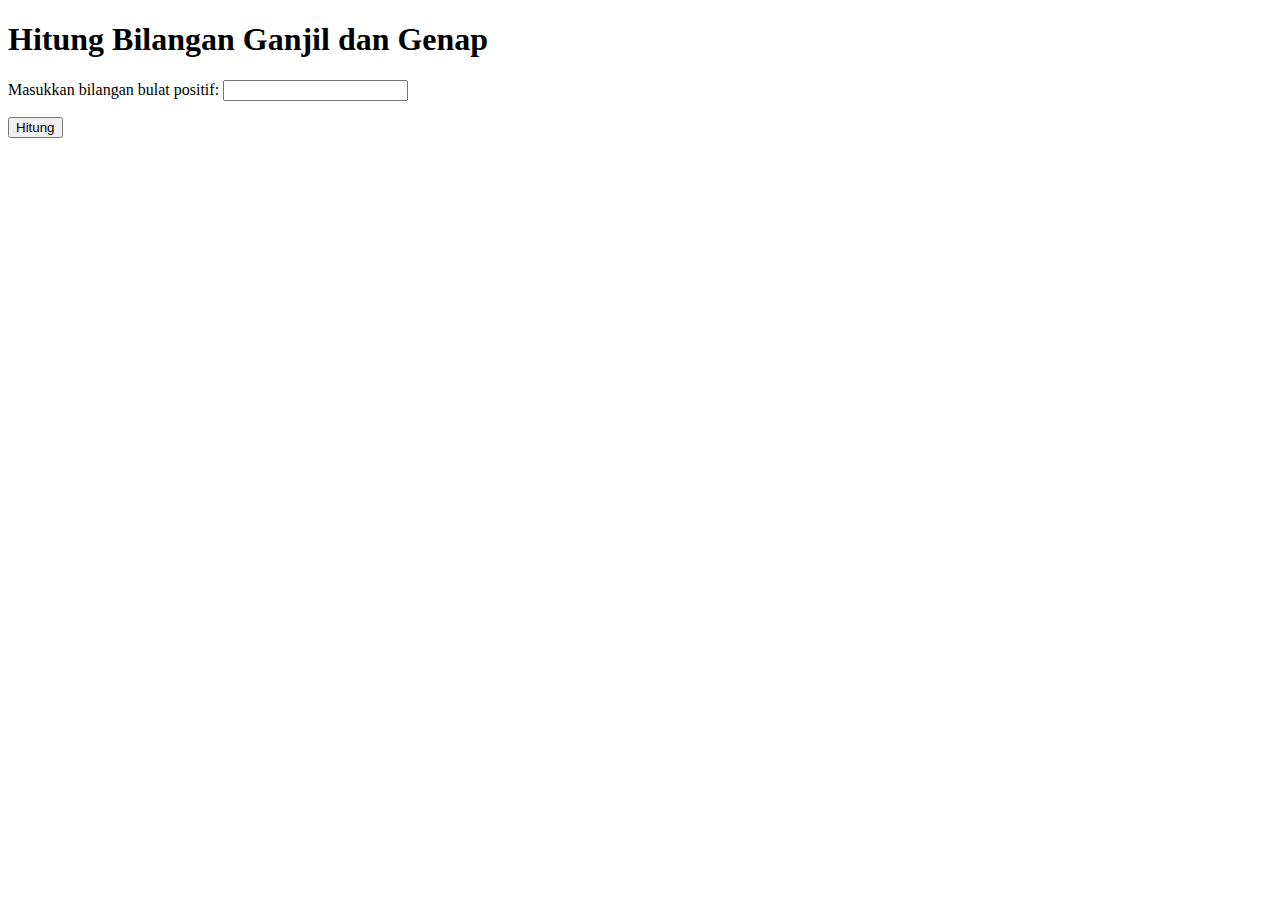
<file: prak4/index.html>
<!-- Aisa Setia Primastuti
121140092
Prak Pemweb RB Minggu 4 -->

<!DOCTYPE html>
<html>

<head>
    <title>AISA | Prakmg4</title>
    <script>
        function menghitungAngka() {
            var n = parseInt(document.getElementById("bilangan").value);
            var jumlahGanjil = 0;
            var jumlahGenap = 0;
            for (var i = 1; i <= n; i++) {
                i % 2 === 0 ? jumlahGenap++ : jumlahGanjil++;
            }
            document.getElementById("hasil").innerHTML = `Jumlah bilangan ganjil: ${jumlahGanjil} <br> Jumlah bilangan genap: ${jumlahGenap}`;
            document.getElementById("bilangan").value = "";
        }

    </script>
</head>

<body>
    <h1>Hitung Bilangan Ganjil dan Genap</h1>
    <p>Masukkan bilangan bulat positif: <input type="number" id="bilangan" min="1" step="1"></p>
    <button onclick="menghitungAngka()">Hitung</button>
    <br>
    <span id="hasil"></span>
</body>

</html>
</file>
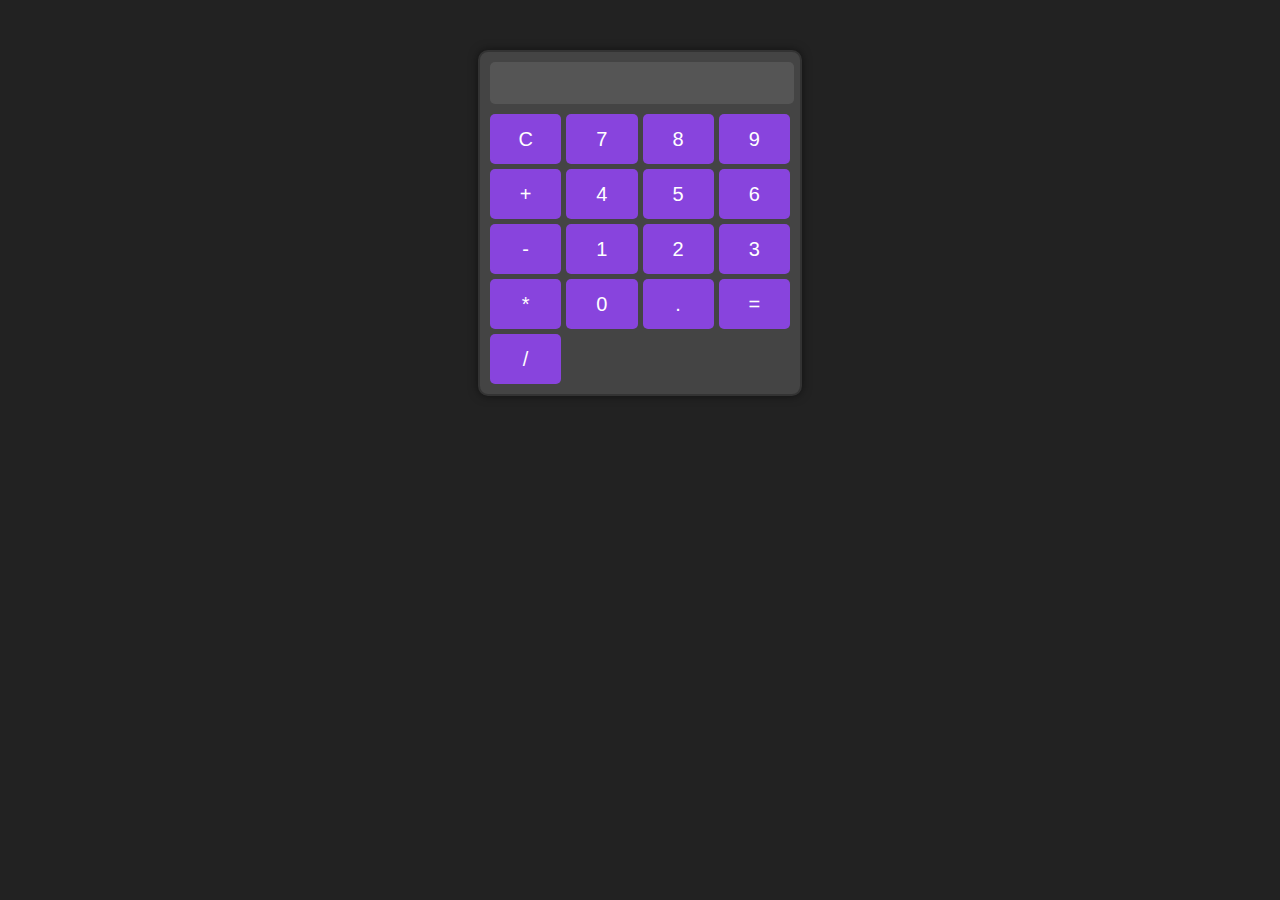
<file: prak5/index.html>
<!-- Aisa Setia Primastuti
121140092
Prak Pengweb 5 RB -->

<!DOCTYPE html>
<html lang="en">
<head>
    <meta charset="UTF-8">
    <meta name="viewport" content="width=device-width, initial-scale=1.0">
    <link rel="stylesheet" href="style.css">
    <title>Aisa Prak5</title>
</head>
<body>
    <div class="calculator">
        <input type="text" id="display" readonly>
        <div class="buttons">
            <button onclick="clearDisplay()">C</button>
            <button onclick="appendToDisplay('7')">7</button>
            <button onclick="appendToDisplay('8')">8</button>
            <button onclick="appendToDisplay('9')">9</button>
            <button onclick="appendToDisplay('+')">+</button>
            <button onclick="appendToDisplay('4')">4</button>
            <button onclick="appendToDisplay('5')">5</button>
            <button onclick="appendToDisplay('6')">6</button>
            <button onclick="appendToDisplay('-')">-</button>
            <button onclick="appendToDisplay('1')">1</button>
            <button onclick="appendToDisplay('2')">2</button>
            <button onclick="appendToDisplay('3')">3</button>
            <button onclick="appendToDisplay('*')">*</button>
            <button onclick="appendToDisplay('0')">0</button>
            <button onclick="appendToDisplay('.')">.</button>
            <button onclick="calculateResult()">=</button>
            <button onclick="appendToDisplay('/')">/</button>
        </div>
    </div>
    <script src="script.js"></script>
</body>
</html>
</file>
<file: prak5/style.css>
/* Aisa Setia Primastuti
121140092
Prak Pengweb 5 RB */

body {
    font-family: Arial, sans-serif;
    background-color: #222;
    color: #fff;
    text-align: center;
    margin: 0;
    padding: 0;
}

.calculator {
    width: 300px;
    margin: 50px auto;
    background-color: #444;
    border: 2px solid #333;
    border-radius: 10px;
    padding: 10px;
    box-shadow: 0 0 10px rgba(0, 0, 0, 0.5);
}

#display {
    width: 100%;
    height: 40px;
    font-size: 20px;
    background-color: #555;
    color: #fff;
    border: none;
    border-radius: 5px;
    margin-bottom: 10px;
    text-align: right;
}

.buttons {
    display: grid;
    grid-template-columns: repeat(4, 1fr);
    gap: 5px;
}

button {
    width: 100%;
    height: 50px;
    font-size: 20px;
    background-color: #8844dd;
    color: #fff;
    border: none;
    border-radius: 5px;
    cursor: pointer;
    transition: background-color 0.2s;
}

button:hover {
    background-color: #FF6347; /* Red */
}

button:active {
    background-color: #32CD32; /* Green */
}
</file>
